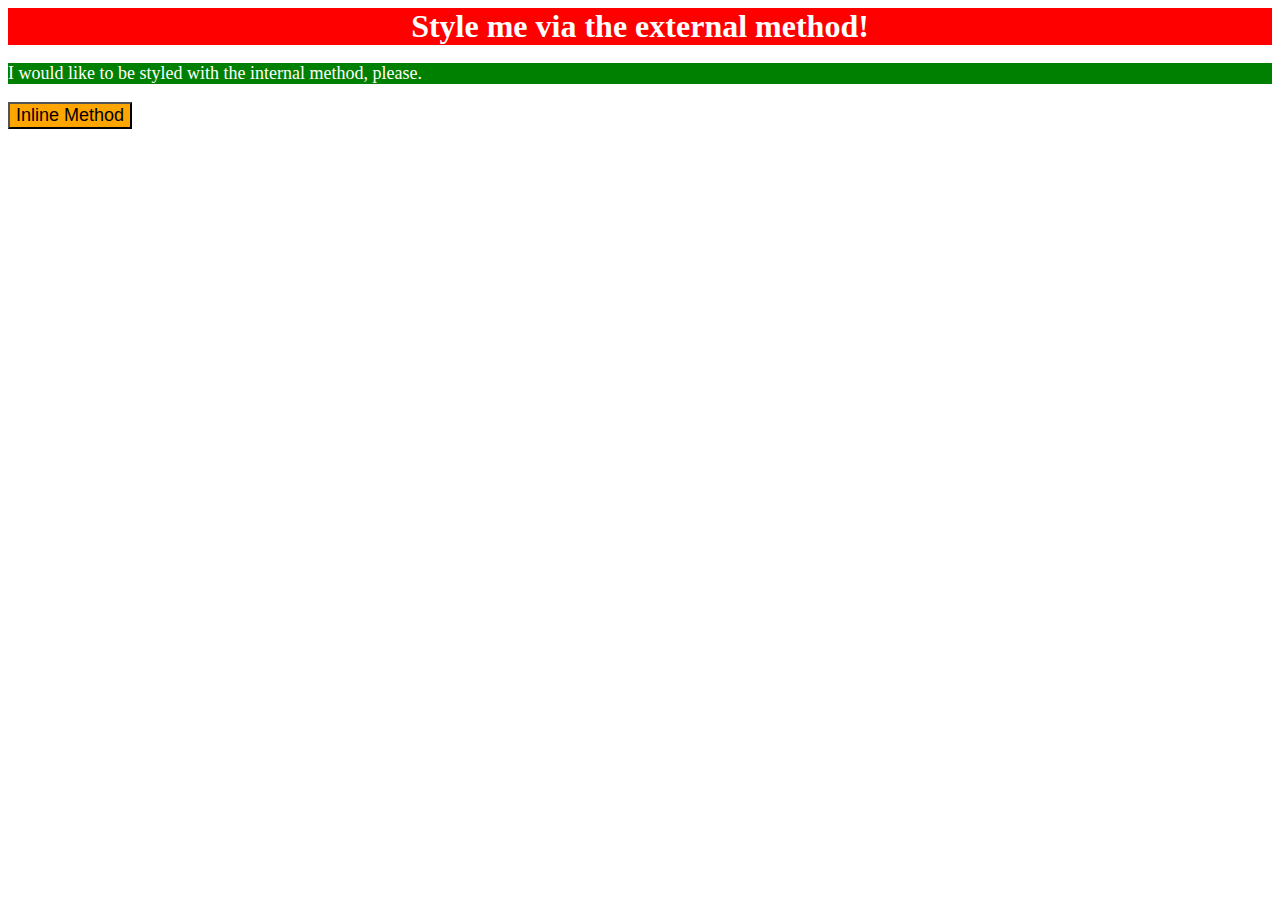
<file: foundations/intro-to-css/01-css-methods/index.html>
<!DOCTYPE html>
<html lang="en">
  <head>
    <style>
      p {
        color: white;
        background-color: green;
        font-size: 18px;
      }
    </style>
    <meta charset="UTF-8">
    <meta http-equiv="X-UA-Compatible" content="IE=edge">
    <meta name="viewport" content="width=device-width, initial-scale=1.0">
    <title>Methods for Adding CSS</title>
    <link rel="stylesheet" href="style.css">
  </head>
  <body>
    <div>Style me via the external method!</div>
    <p>I would like to be styled with the internal method, please.</p>
    <button style="background-color: orange; font-size: 18px;">Inline Method</button>
  </body>
</html>
</file>
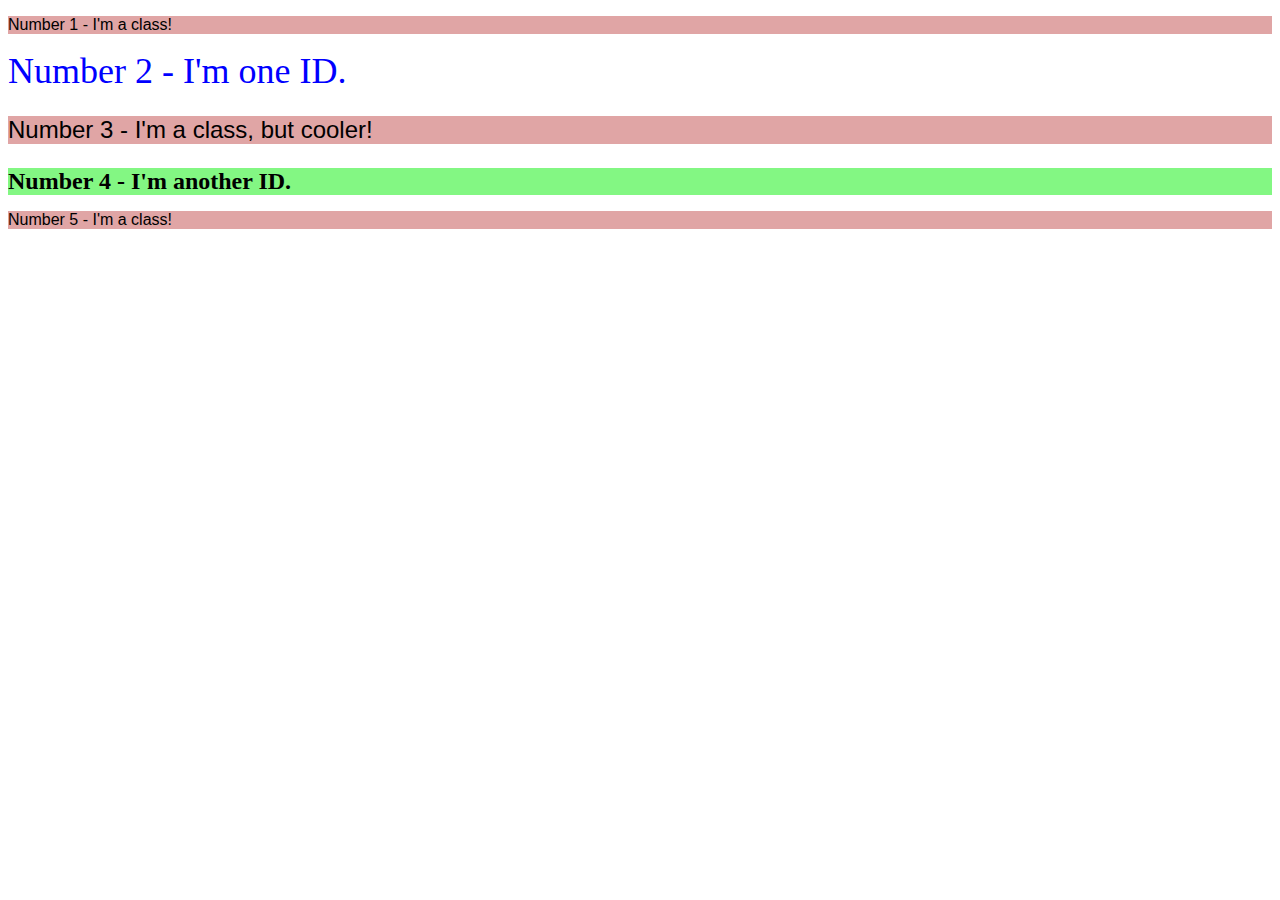
<file: foundations/intro-to-css/02-class-id-selectors/index.html>
<!DOCTYPE html>
<html lang="en">
  <head>
    <meta charset="UTF-8">
    <meta http-equiv="X-UA-Compatible" content="IE=edge">
    <meta name="viewport" content="width=device-width, initial-scale=1.0">
    <title>Class and ID Selectors</title>
    <link rel="stylesheet" href="style.css">
  </head>
  <body>
    <p class="number-1">Number 1 - I'm a class!</p>
    <div class="number-2">Number 2 - I'm one ID.</div>
    <p id="number-3">Number 3 - I'm a class, but cooler!</p>
    <div class="number-4">Number 4 - I'm another ID.</div>
    <p>Number 5 - I'm a class!</p>
  </body>
</html>
</file>
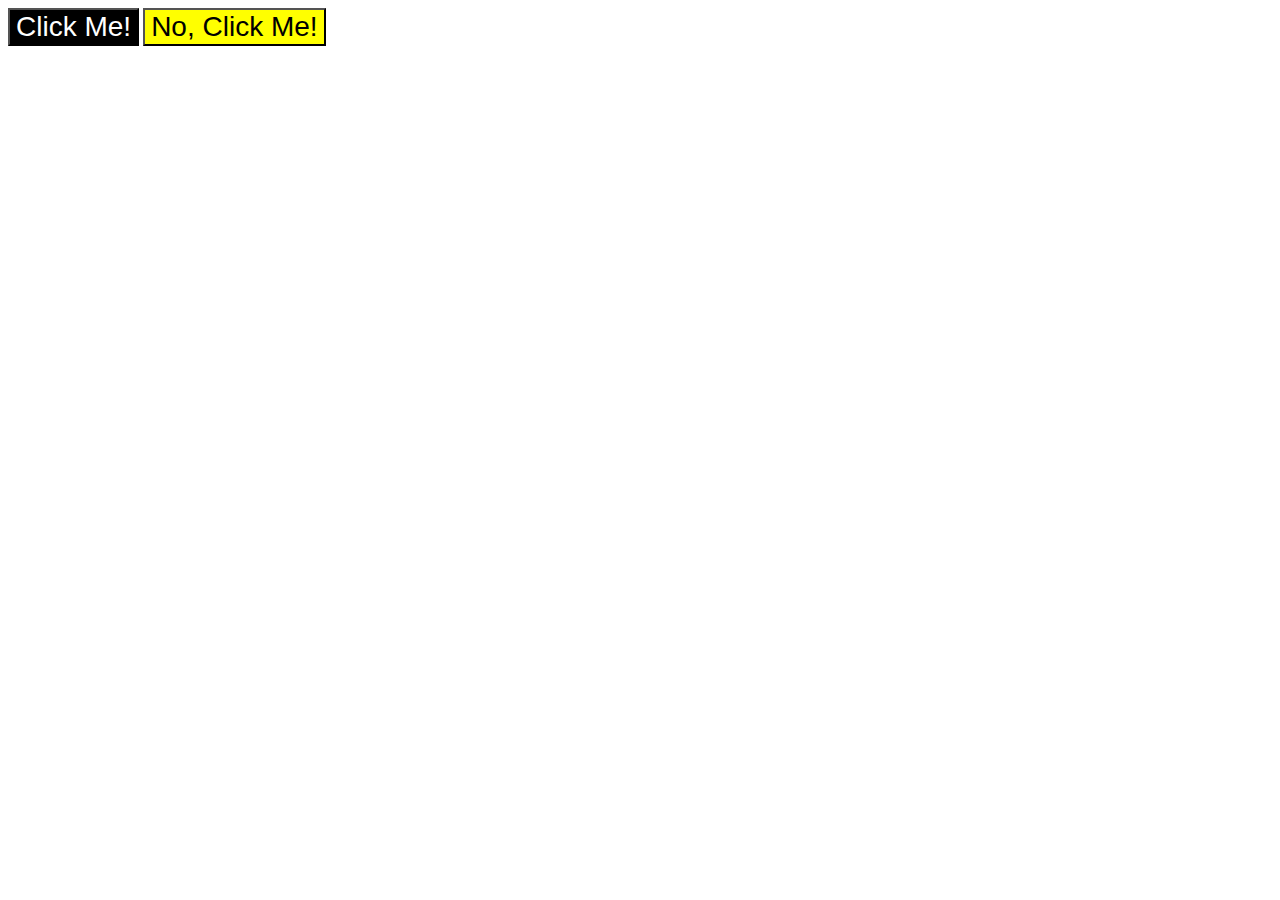
<file: foundations/intro-to-css/03-grouping-selectors/index.html>
<!DOCTYPE html>
<html lang="en">
  <head>
    <meta charset="UTF-8">
    <meta http-equiv="X-UA-Compatible" content="IE=edge">
    <meta name="viewport" content="width=device-width, initial-scale=1.0">
    <title>Grouping Selectors</title>
    <link rel="stylesheet" href="style.css">
  </head>
  <body>
    <button id="one">Click Me!</button>
    <button class="two">No, Click Me!</button>
  </body>
</html>
</file>
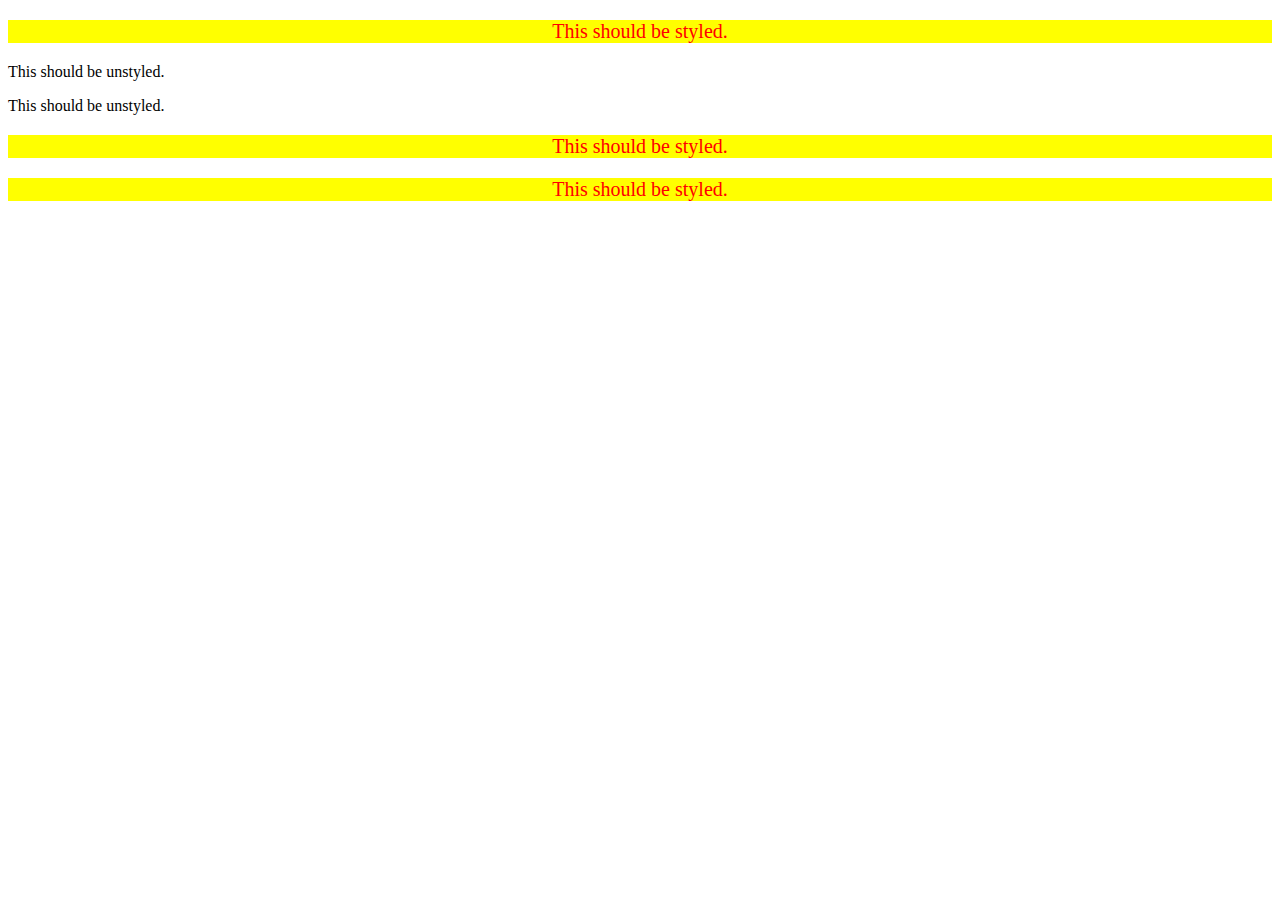
<file: foundations/intro-to-css/05-descendant-combinator/index.html>
<!DOCTYPE html>
<html lang="en">
  <head>
    <meta charset="UTF-8">
    <meta http-equiv="X-UA-Compatible" content="IE=edge">
    <meta name="viewport" content="width=device-width, initial-scale=1.0">
    <title>Descendant Combinator</title>
    <link rel="stylesheet" href="style.css">
  </head>
  <body>
    <div class="container">
      <p class="text">This should be styled.</p>
    </div>
    <p class="text">This should be unstyled.</p>
    <p class="text">This should be unstyled.</p>
    <div class="container">
      <p class="text">This should be styled.</p>
      
      <p class="text">This should be styled.</p>
    </div>
  </body>
</html>
</file>
<file: foundations/intro-to-css/01-css-methods/style.css>
div {
    color: white;
    background-color: red;
    font-size: 32px;
    text-align: center;
    font-weight: bold;
}
</file>
<file: foundations/intro-to-css/02-class-id-selectors/style.css>
p {
    background-color: rgb(224, 165, 165);
    font-family: Verdana, Geneva, Tahoma, sans-serif;
}
.number-2 {
    color: blue;
    font-size: 36px;
}
#number-3 {
    font-size: 24px;
}
.number-4 {
    background-color: rgb(131, 247, 131);
    font-size: 24px;
    font-weight: bold;
}
</file>
<file: foundations/intro-to-css/03-grouping-selectors/style.css>
button {
    font-size: 28px;
    font-family: helvetica, times new roman, sans-serif;
}
.two {
    background-color: yellow;
}
#one {
    background-color: black;
    color: white;
}
</file>
<file: foundations/intro-to-css/05-descendant-combinator/style.css>
.container .text {
        background-color: yellow;
        color: red;
        font-size: 20px;
        text-align: center;
}
</file>
